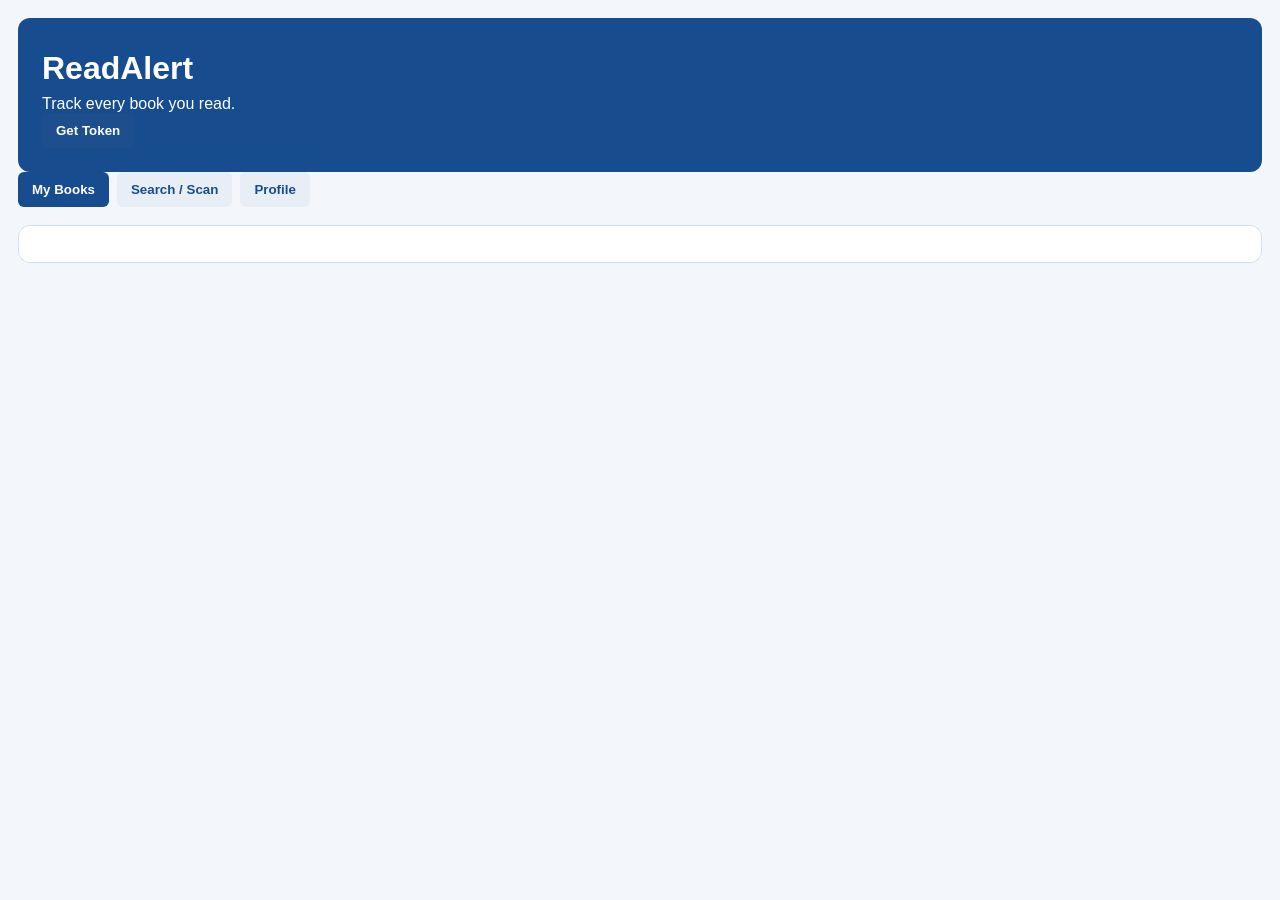
<file: index.html>
<!doctype html>
<html lang="en">
<head>
  <meta charset="utf-8">
  <meta name="viewport" content="width=device-width, initial-scale=1">
  <title>ReadAlert</title>
  <link rel="stylesheet" href="styles.css">
</head>
<body>
  <main id="root">Waiting for secure ReadAlert context…</main>
  <script src="app.js"></script>
</body>
</html>
</file>
<file: styles.css>
body{font-family:Arial,sans-serif;background:#f3f7fb;color:#123;margin:0;padding:18px}
header{background:#174c8f;color:#fff;padding:24px;border-radius:12px}
header p{font-size:12px;margin:0}
h1{margin:8px 0}
section{background:#fff;border:1px solid #d5e0ed;border-radius:12px;margin-top:18px;padding:18px}
.bar{display:flex;justify-content:space-between;align-items:center}
button{background:#1d4f8e;color:#fff;border:0;border-radius:6px;padding:10px 14px;font-weight:bold;cursor:pointer}
button:disabled{opacity:.5;cursor:not-allowed}
table{width:100%;border-collapse:collapse;margin-top:16px}
th,td{text-align:left;border-bottom:1px solid #dde5ef;padding:10px}
label{display:grid;gap:5px;margin:12px 0;font-weight:bold}
input,textarea,select{padding:9px;border:1px solid #b8c8dc;border-radius:5px;width:100%;box-sizing:border-box}
textarea{min-height:80px}
.tabs{display:flex;gap:8px;margin-bottom:18px}
.tabs button{background:#e8eef6;color:#174c8f;font-weight:bold}
.tabs button.active{background:#174c8f;color:#fff}
#message{color:#c0392b;min-height:20px;margin:8px 0}
.badge{display:inline-block;padding:2px 10px;border-radius:12px;font-size:12px;font-weight:bold}
.badge-read{background:#d4edda;color:#155724}
.badge-reading{background:#fff3cd;color:#856404}
.badge-want{background:#d1ecf1;color:#0c5460}
</file>
